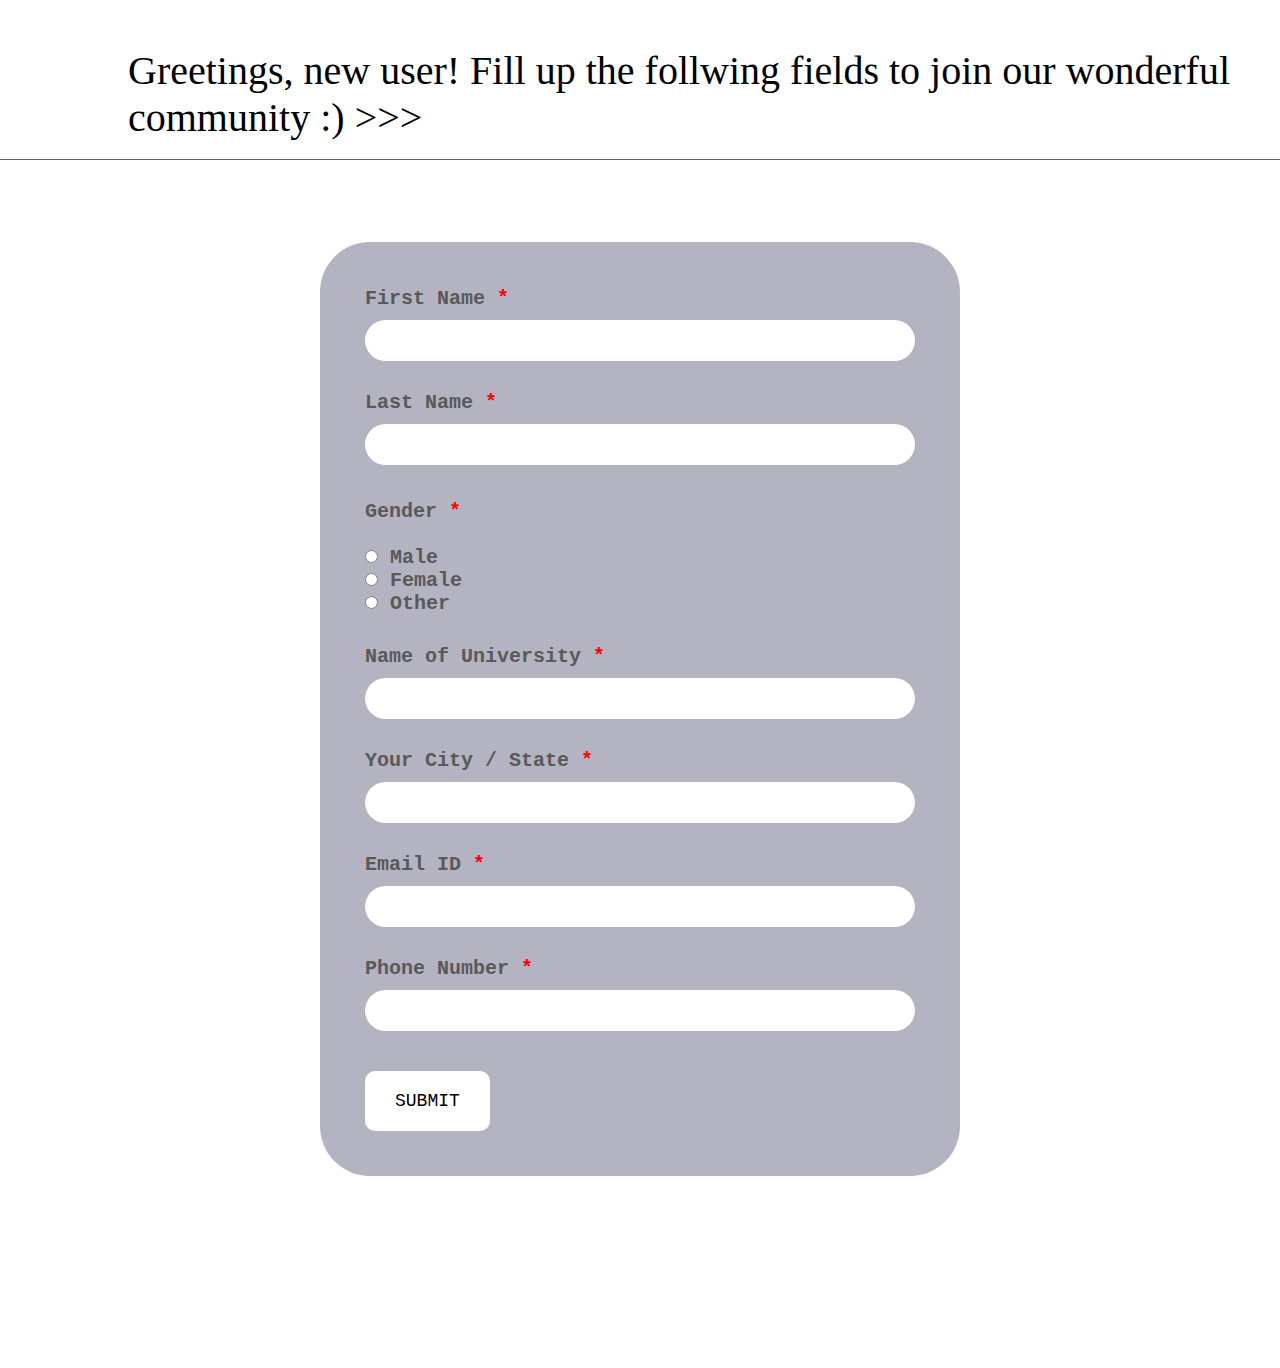
<file: index.html>
<html>
    <head>
        <title>
            New User Details
        </title>

        <link rel = "stylesheet" href = "formstyle.css">
        <script src="integrating.js"></script>


    </head>

<body>

    
    <p class = "mainhead"><br>Greetings, new user! Fill up the follwing fields to join our wonderful community :) >>></p><br>
    <hr style="height:0.5px;border-width:0;color:#576164;background-color:#576164"><br>
    <div class = "entire">
        <form name = "fillup" onsubmit = "return formVali();">
                
                <div class = "form-section">

                    <label for="fname">First Name <font color = "red">*</font></label>   <br>
                    <input required type = "text" id = "fname" name = "firstname">   <br>

                    <label for="lname">Last Name <font color = "red">*</font></label>   <br>
                    <input required type = "text" id = "lname" name = "lastname">    <br>
                    
                </div>


                
                <div class = "form-section2">

                    <p class = "form-section">Gender <font color = "red">*</font></p>    <br>
                    <input required type="radio" id="gender" name="gen">
                    <label for="gender">Male</label>  <br>
                    <input type="radio" id="gender" name="gen">
                    <label for="gender">Female</label>  <br>
                    <input type="radio" id="gender" name="gen">
                    <label for="gender">Other</label>  <br>

                </div>
            

                
                
                <div class = "form-section">

                    <label for="uniname">Name of University <font color = "red">*</font></label>   <br>
                    <input required type = "text" id = "uniname" name = "universityname">    <br>

                    <label for="cityname">Your City / State <font color = "red">*</font></label>   <br>
                    <input required type = "text" id = "cityname" name = "cname">   <br>
        
                </div>
        
            
                <div class = "form-section">

                    <label for="email">Email ID <font color = "red">*</font></label>   <br>
                    <input required type = "email" id = "email" name = "Email">   <br>
            
                    <label for="phno">Phone Number <font color = "red">*</font></label>   <br>
                    <input required type = "number" id = "phno" name = "phoneno">   <br>
            
                </div>
                

                <button type = "submit"  class="submit-btn">SUBMIT</button>    

        </form>
    
    </div>

</body>


</html>
</file>
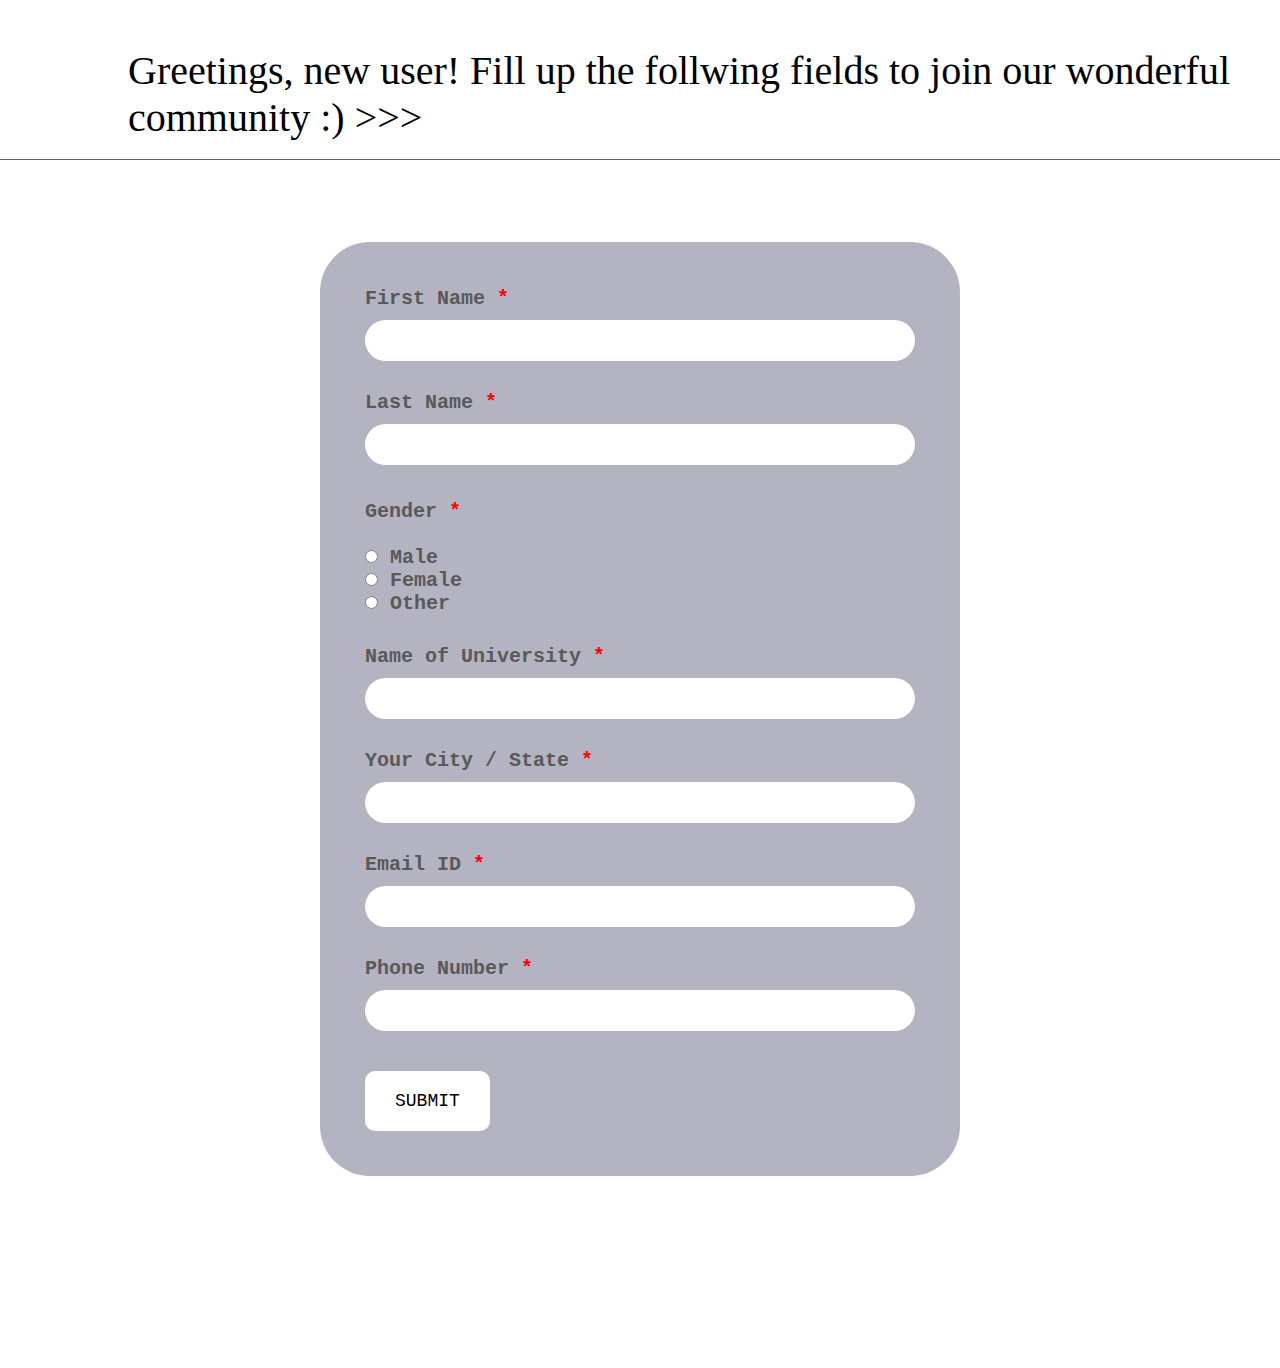
<file: form.html>
<html>
    <head>
        <title>
            New User Details
        </title>

        <link rel = "stylesheet" href = "formstyle.css">
        <script src="integrating.js"></script>


    </head>

<body>

    
    <p class = "mainhead"><br>Greetings, new user! Fill up the follwing fields to join our wonderful community :) >>></p><br>
    <hr style="height:0.5px;border-width:0;color:#576164;background-color:#576164"><br>
    <div class = "entire">
        <form name = "fillup" onsubmit = "return formVali();">
                
                <div class = "form-section">

                    <label for="fname">First Name <font color = "red">*</font></label>   <br>
                    <input required type = "text" id = "fname" name = "firstname">   <br>

                    <label for="lname">Last Name <font color = "red">*</font></label>   <br>
                    <input required type = "text" id = "lname" name = "lastname">    <br>
                    
                </div>


                
                <div class = "form-section2">

                    <p class = "form-section">Gender <font color = "red">*</font></p>    <br>
                    <input required type="radio" id="gender" name="gen">
                    <label for="gender">Male</label>  <br>
                    <input type="radio" id="gender" name="gen">
                    <label for="gender">Female</label>  <br>
                    <input type="radio" id="gender" name="gen">
                    <label for="gender">Other</label>  <br>

                </div>
            

                
                
                <div class = "form-section">

                    <label for="uniname">Name of University <font color = "red">*</font></label>   <br>
                    <input required type = "text" id = "uniname" name = "universityname">    <br>

                    <label for="cityname">Your City / State <font color = "red">*</font></label>   <br>
                    <input required type = "text" id = "cityname" name = "cname">   <br>
        
                </div>
        
            
                <div class = "form-section">

                    <label for="email">Email ID <font color = "red">*</font></label>   <br>
                    <input required type = "email" id = "email" name = "Email">   <br>
            
                    <label for="phno">Phone Number <font color = "red">*</font></label>   <br>
                    <input required type = "number" id = "phno" name = "phoneno">   <br>
            
                </div>
                

                <button type = "submit"  class="submit-btn">SUBMIT</button>    

        </form>
    
    </div>

</body>


</html>
</file>
<file: formstyle.css>
*{
    padding :0px;
    margin : 0px;
    box-sizing ; border-box;
    
}


.entire {
  font-family: "Courier New","Courier New", monospace;
  font-weight : 700;
  color : #595959;
  font-size: 20px;
  margin-left: 25%; 
  margin-right: 25%;
  margin-top: 5%;
  margin-bottom: 15%;
  justify-content : center;
  align-items: center;
  background-color: #B4B3C1;
  padding : 45px;
  border-radius : 50px;
  
}

.form-section input{
    width : 100%;
    border : 0px;
    border-radius : 50px;
    padding : 10px;
    font-size : 18px;
    margin-top : 10px;
    margin-bottom : 30px;
    
}


.form-section2 {
    margin-top : 5px;
    margin-bottom : 30px;
}


.submit-btn {
    margin-top : 10px;
    padding : 20px 30px;
    border-radius : 10px;
    outline : none;
    border : none;
    background-color : white;
    font-family: "Courier New","Courier New", monospace;
    font-size: 18px;
    cursor : pointer;
}

.mainhead {
    margin-left : 10%;
    font-size : 40px;
    font-family:  "Monotype Corsiva", "Monotype Corsiva", cursive;
    
}
</file>
